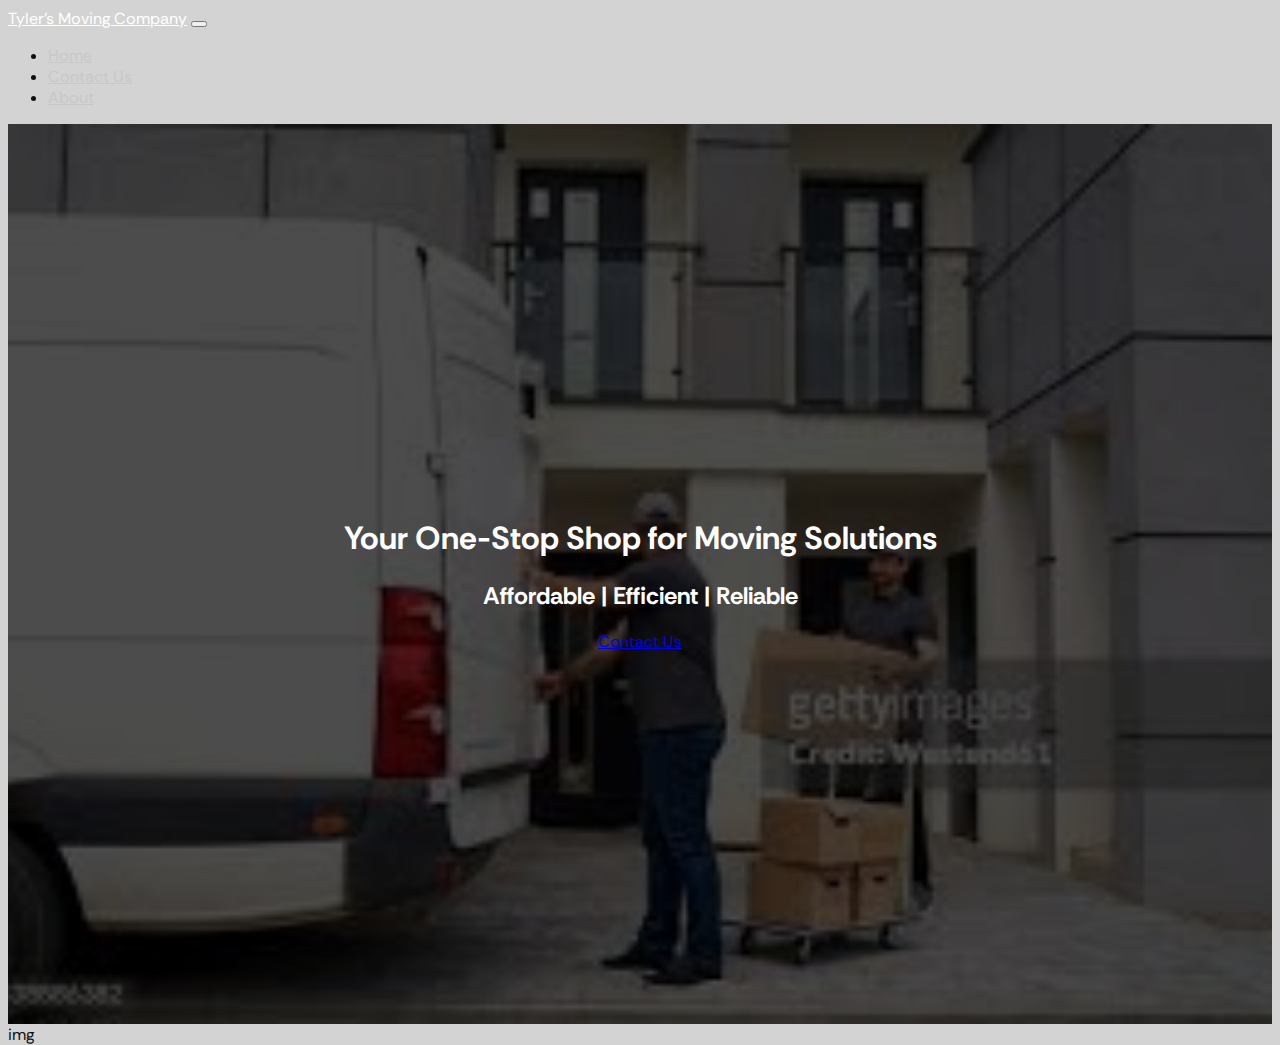
<file: index.html>
<!DOCTYPE html>
<html lang="en">
<head>
    <meta charset="UTF-8">
    <meta name="viewport" content="width=device-width, initial-scale=1.0">
    <link href="https://cdn.jsdelivr.net/npm/bootstrap@5.3.2/dist/css/bootstrap.min.css" rel="stylesheet" integrity="sha384-T3c6CoIi6uLrA9TneNEoa7RxnatzjcDSCmG1MXxSR1GAsXEV/Dwwykc2MPK8M2HN" crossorigin="anonymous">
    <meta name="description" content="Tyler's Moving Company">
    <meta name="author" content="Tyler Carnes-Christie">
    <link rel="stylesheet" href="style.css">
    <title>Tyler's Moving Company</title>
</head>
<body>
    
    <nav class="navbar navbar-expand-lg navbar-light bg-dark fixed-top">
        <a class="navbar-brand" href="#">Tyler's Moving Company</a>
        <button class="navbar-toggler" type="button" data-toggle="collapse" data-target="#navbarNav" aria-controls="navbarNav" aria-expanded="false" aria-label="Toggle navigation">
          <span class="navbar-toggler-icon"></span>
        </button>
        <div class="collapse navbar-collapse" id="navbarNav">
          <ul class="navbar-nav">
            <li class="nav-item active">
              <a class="nav-link" href="index.html">Home</a>
            </li>
            <li class="nav-item">
              <a class="nav-link" href="contact.html">Contact Us</a>
            </li>
            <li class="nav-item">
              <a class="nav-link" href="about.html">About</a>
            </li>
          </ul>
        </div>
      </nav>

            
      <section id="main">
        <div id="video-container">
            <img src="movingtruckdude.jpeg" alt="">
        </div>
        <div id="cover"></div>
        <div id="content">
            <h1>Your One-Stop Shop for Moving Solutions</h1>
            <h2>Affordable | Efficient | Reliable  </h2>
            <a href="contact.html" class="link-primary">Contact Us</a>
        </div>
    </section>
img
    <div id="tagline">
        
    </div>

    

    

    
</body>
</html>
</file>
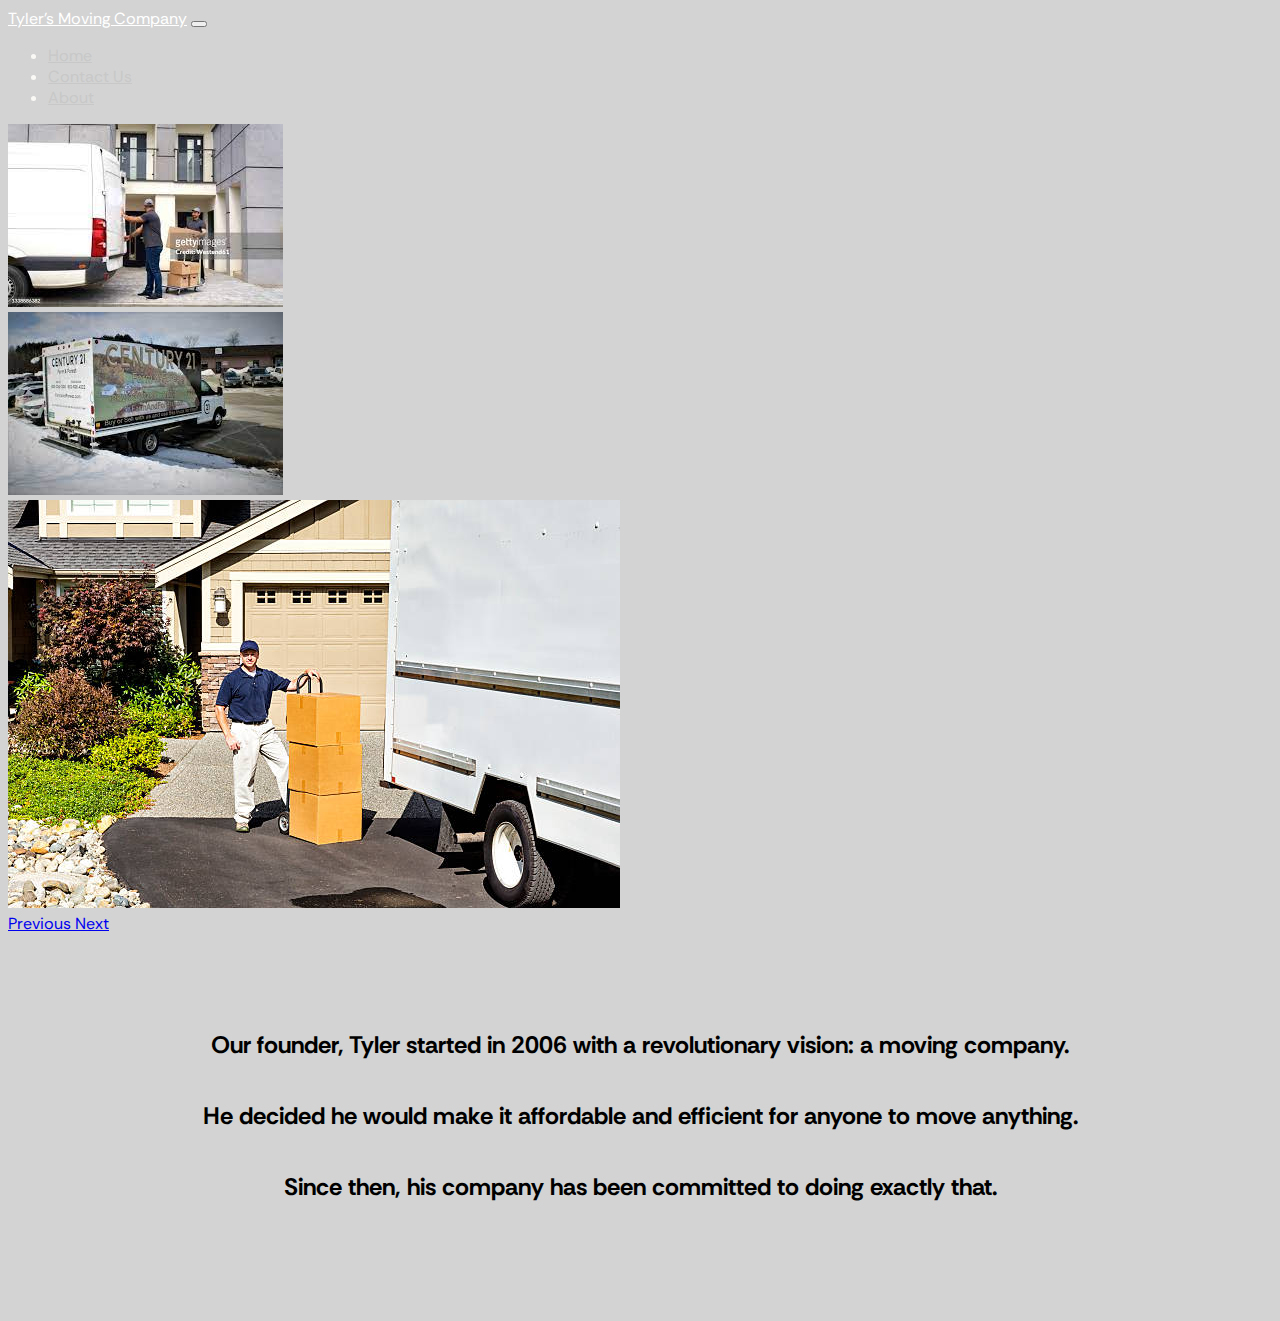
<file: about.html>
<!DOCTYPE html>
<html lang="en">
<head>
    <meta charset="UTF-8">
    <meta name="viewport" content="width=device-width, initial-scale=1.0">
    <link href="https://cdn.jsdelivr.net/npm/bootstrap@5.3.2/dist/css/bootstrap.min.css" rel="stylesheet" integrity="sha384-T3c6CoIi6uLrA9TneNEoa7RxnatzjcDSCmG1MXxSR1GAsXEV/Dwwykc2MPK8M2HN" crossorigin="anonymous">
    <meta name="description" content="Tyler's Moving Company">
    <meta name="author" content="Tyler Carnes-Christie">
    
    <link rel="stylesheet" href="about.css">
    <title>About Us</title>
</head>
<body>
    <nav class="navbar navbar-expand-lg navbar-light bg-dark fixed-top">
        <a class="navbar-brand" href="#">Tyler's Moving Company</a>
        <button class="navbar-toggler" type="button" data-toggle="collapse" data-target="#navbarNav" aria-controls="navbarNav" aria-expanded="false" aria-label="Toggle navigation">
          <span class="navbar-toggler-icon"></span>
        </button>
        <div class="collapse navbar-collapse" id="navbarNav">
          <ul class="navbar-nav">
            <li class="nav-item ">
              <a class="nav-link" href="index.html">Home </a>
            </li>
            <li class="nav-item">
              <a class="nav-link" href="contact.html">Contact Us</a>
            </li>
            <li class="nav-item active">
              <a class="nav-link" href="about.html">About</a>
            </li>
          </ul>
        </div>
      </nav>

      <!-- <div id="carouselExampleControls" class="carousel slide" data-ride="carousel">
        <div class="carousel-inner">
          <div class="carousel-item active">
            <img class="d-block w-100" src="movingtruckdude.jpeg" alt="First slide">
          </div>
          <div class="carousel-item">
            <img class="d-block w-100" src="secondmovingtruckdude.jpeg" alt="Second slide">
          </div>
          <div class="carousel-item">
            <img class="d-block w-100" src="movingtruck.jpeg" alt="Third slide">
          </div>
        </div>
        <a class="carousel-control-prev" href="#carouselExampleControls" role="button" data-slide="prev">
          <span class="carousel-control-prev-icon" aria-hidden="true"></span>
          <span class="sr-only"></span>
        </a>
        <a class="carousel-control-next" href="#carouselExampleControls" role="button" data-slide="next">
          <span class="carousel-control-next-icon" aria-hidden="true"></span>
          <span class="sr-only"></span>
        </a>
      </div> -->

      <div id="carouselExampleControls" class="carousel slide" data-ride="carousel">
        <div class="carousel-inner">
          <div class="carousel-item active">
            <img class="d-block w-100" src="movingtruckdude.jpeg" alt="First slide">
          </div>
          <div class="carousel-item">
            <img class="d-block w-100" src="movingtruck.jpeg" alt="Second slide">
          </div>
          <div class="carousel-item">
            <img class="d-block w-100" src="secondmovingtruckdude.jpeg" alt="Third slide">
          </div>
        </div>
        <a class="carousel-control-prev" href="#carouselExampleControls" role="button" data-slide="prev">
          <span class="carousel-control-prev-icon" aria-hidden="true"></span>
          <span class="sr-only">Previous</span>
        </a>
        <a class="carousel-control-next" href="#carouselExampleControls" role="button" data-slide="next">
          <span class="carousel-control-next-icon" aria-hidden="true"></span>
          <span class="sr-only">Next</span>
        </a>
      </div>

    
      <div id="about">
        <h2>Our founder, Tyler started in 2006 with a revolutionary vision: a moving company.</h2>
        <h2>He decided he would make it affordable and efficient for anyone to move anything.</h2>
        <h2>Since then, his company has been committed to doing exactly that.</h2>
    </div>
    <script src="https://code.jquery.com/jquery-3.2.1.slim.min.js" integrity="sha384-KJ3o2DKtIkvYIK3UENzmM7KCkRr/rE9/Qpg6aAZGJwFDMVNA/GpGFF93hXpG5KkN" crossorigin="anonymous"></script>
    <script src="https://cdn.jsdelivr.net/npm/popper.js@1.12.9/dist/umd/popper.min.js" integrity="sha384-ApNbgh9B+Y1QKtv3Rn7W3mgPxhU9K/ScQsAP7hUibX39j7fakFPskvXusvfa0b4Q" crossorigin="anonymous"></script>
    <script src="https://cdn.jsdelivr.net/npm/bootstrap@4.0.0/dist/js/bootstrap.min.js" integrity="sha384-JZR6Spejh4U02d8jOt6vLEHfe/JQGiRRSQQxSfFWpi1MquVdAyjUar5+76PVCmYl" crossorigin="anonymous"></script>
</body>
</html>
</file>
<file: style.css>
@import url('https://fonts.googleapis.com/css2?family=Rethink+Sans:wght@400;700&display=swap');

body{
    background-color: rgb(211, 211, 211);
    color: rgb(15, 15, 15);
    height: 100vh;
    font-family: 'Rethink Sans', sans-serif;
}


.navbar-brand{
    color: white;
}
.nav-link{
    color: rgb(200, 200, 200);
}




#video-container{
    background-image: url("movingtruck.jpeg");
    width: 100%;
    height: 100%;
    position: absolute;
    top: 0;
    left: 0;
    background-size: cover;
    background-position: center;
}
img{
width: 100%;
height: 100%;
object-fit: cover;
}

#main{
    height: 100vh;
    display: flex;
    flex-direction: column;
    align-items: center;
    justify-content: center;
    padding: 0 20px;
    position:relative
}
#cover {
    position: absolute;
    top: 0;
    left: 0;
    width: 100%;
    height: 100%;
    background-color: rgba(0, 0, 0, 0.7);
  }
  #content{
    z-index: 1;
    color: white;
    text-align: center;

  }
</file>
<file: about.css>
@import url('https://fonts.googleapis.com/css2?family=Rethink+Sans:wght@400;700&display=swap');

body{
    background-color: rgb(211, 211, 211);
    color: rgb(250, 249, 246);
    font-family: 'Rethink Sans', sans-serif;
}
.navbar-brand{
    color: white;
}
.nav-link{
    color: rgb(200, 200, 200);
}
#about {
    margin-top:75px;
    color: black;
    display: flex;
    flex-direction: column;
    align-items: center;
    margin-bottom: 100px;
}
</file>
